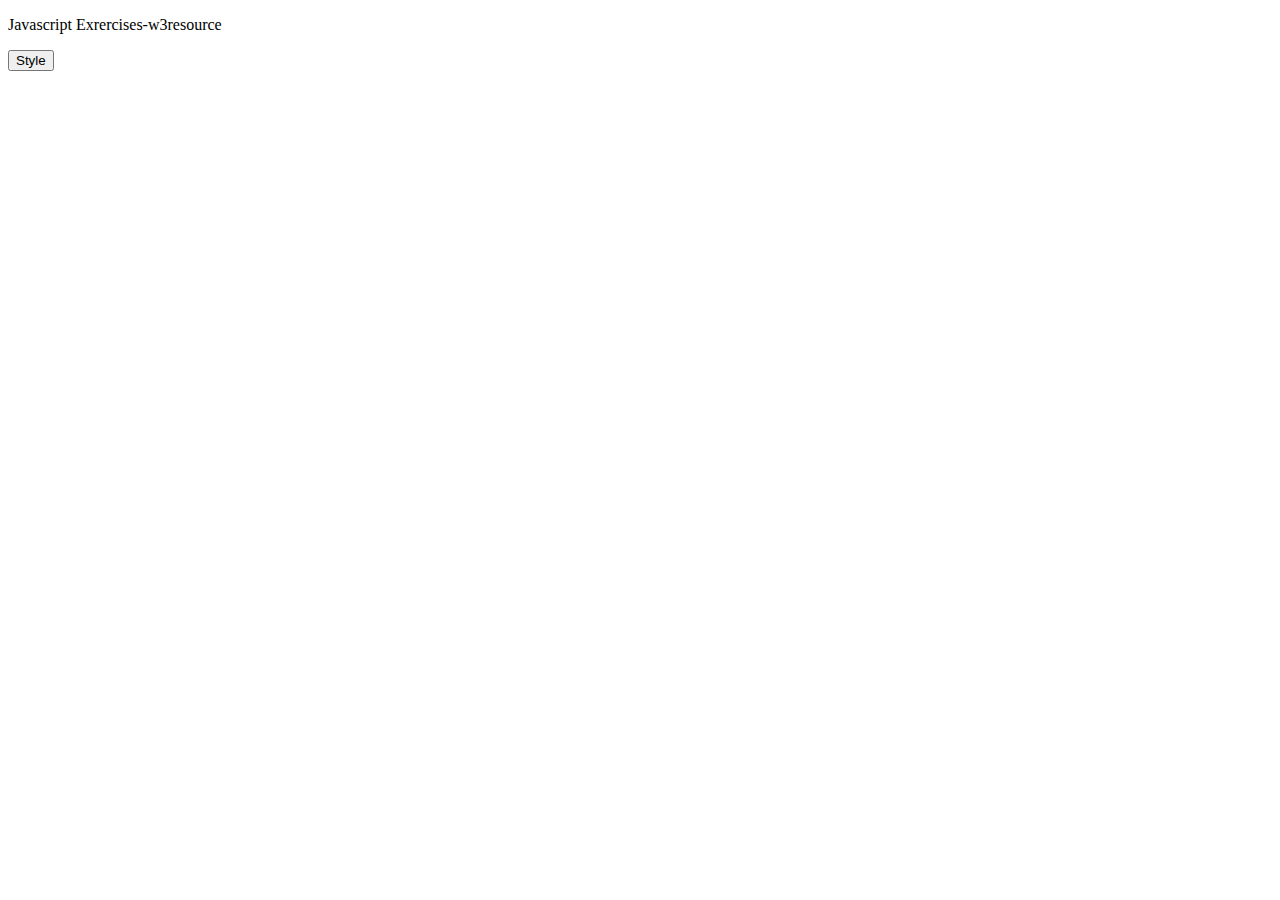
<file: Task1/index.html>
<!DOCTYPE html>
<html lang="en">
<head>
    <meta charset="UTF-8">
    <meta http-equiv="X-UA-Compatible" content="IE=edge">
    <meta name="viewport" content="width=device-width, initial-scale=1.0">
    <title>Document</title>
    <link rel="stylesheet" href="style.css">
</head>
<body>
    <p id="text">Javascript Exrercises-w3resource</p>
    <button id="jsstyle" onclick="js_style()">
        Style
    </button>

    <script src="main.js"></script>
</body>
</html>
</file>
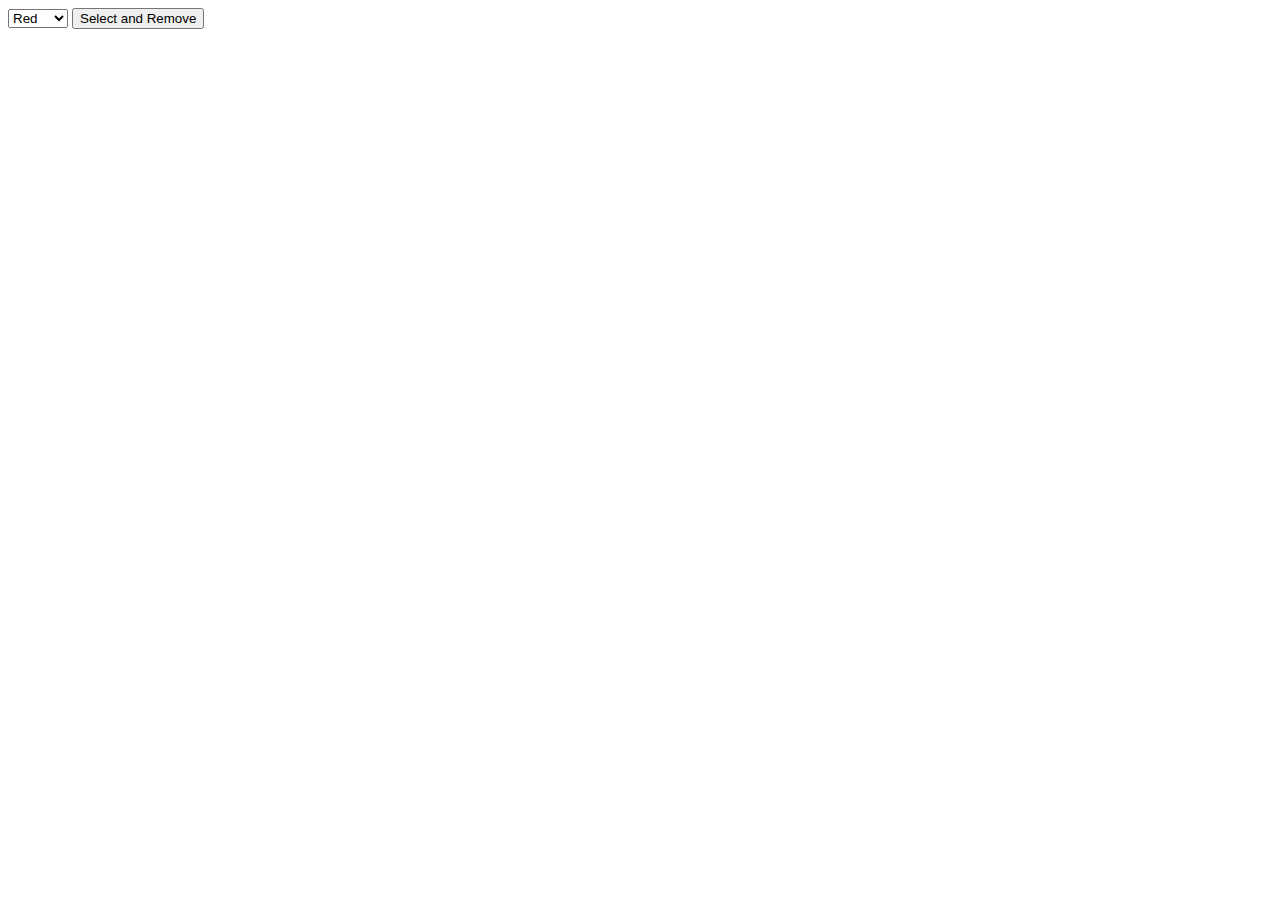
<file: Task3/index.html>
<!DOCTYPE html>
<html lang="en">
<head>
    <meta charset="UTF-8">
    <meta http-equiv="X-UA-Compatible" content="IE=edge">
    <meta name="viewport" content="width=device-width, initial-scale=1.0">
    <title>Document</title>
</head>
<body>
    <select name="" id="colorSelect">
        <option value="Red">Red</option>
        <option value="?Green?">Green</option>
        <option value="?White?">White</option>
        <option value="?Black?">Black</option>
    </select>
    <input type="button" onclick="removeColor()" value="Select and Remove">
    <script src="main.js"></script>
</body>
</html>
</file>
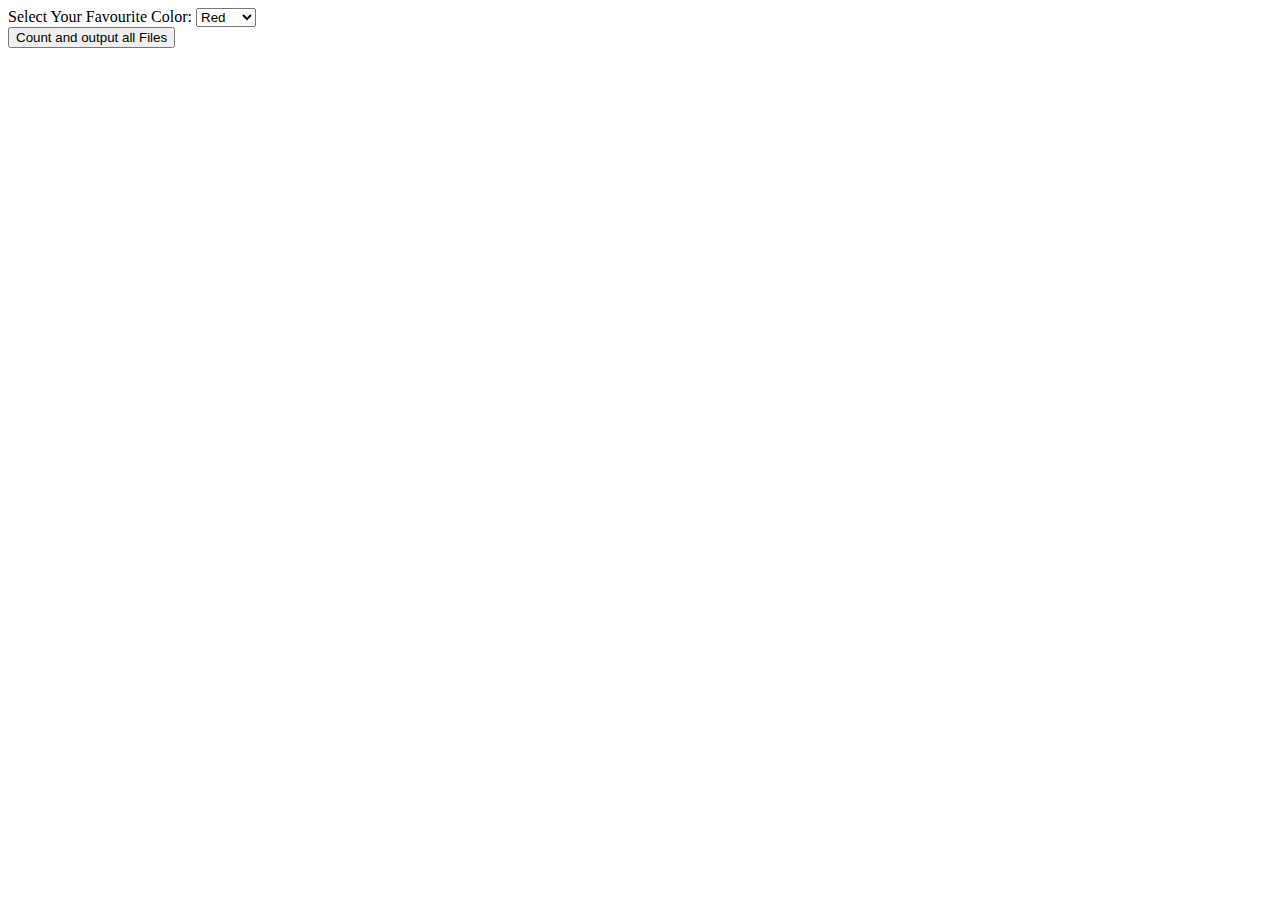
<file: Task4/index.html>
<!DOCTYPE html>
<html lang="en">
<head>
    <meta charset="UTF-8">
    <meta http-equiv="X-UA-Compatible" content="IE=edge">
    <meta name="viewport" content="width=device-width, initial-scale=1.0">
    <title>Document</title>
</head>
<body>
    Select Your Favourite Color:
    <select name="" id="mySelect">
        <option value="">Red</option>
        <option value="">Green</option>
        <option value="">Blue</option>
        <option value="">White</option>
    </select>
    <div id="numdrop"></div>
    <input type="button" onclick="getOptions()" value="Count and output all Files">
    <script src="./main.js"></script>
</body>
</html>
</file>
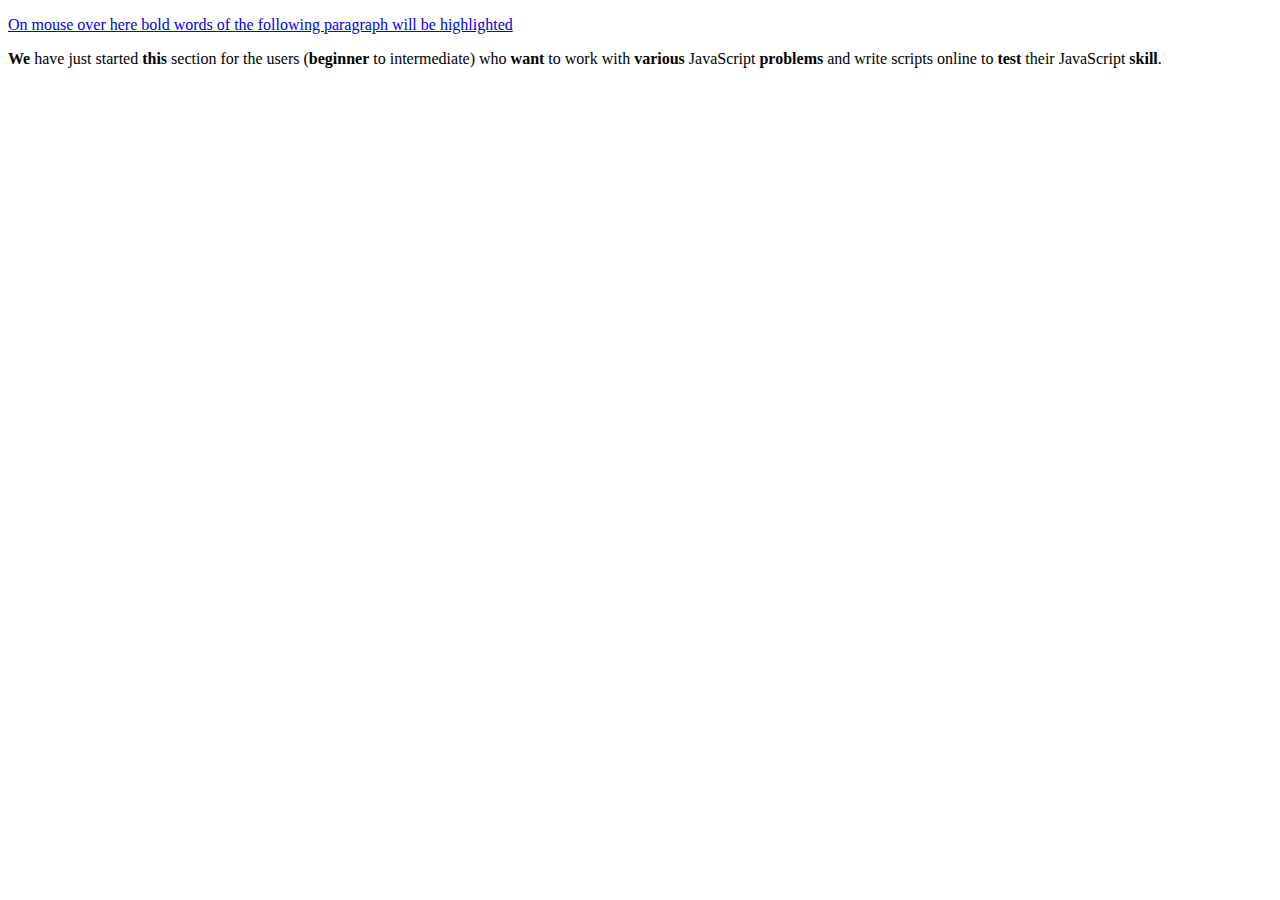
<file: Task5/index.html>
<!DOCTYPE html>
<html lang="en">
<head>
    <meta charset="UTF-8">
    <meta http-equiv="X-UA-Compatible" content="IE=edge">
    <meta name="viewport" content="width=device-width, initial-scale=1.0">
    <title>Document</title>
</head>
<body>
    <p><a href="#" id="over">On mouse over here bold words of the following paragraph will be highlighted</a></p> 
    <p><strong>We</strong> have just started <strong>this</strong> section for the users (<strong>beginner</strong> to intermediate) who <strong>want</strong> to work with <strong>various</strong> JavaScript <strong>problems</strong> and write scripts online to <strong>test</strong> their JavaScript <strong>skill</strong>.</p>
    <script src="main.js"></script>
</body>
</html>
</file>
<file: Task1/style.css>
.abc{
font-size: 18px;
color:red;
font-family: 'Segoe UI', Tahoma, Geneva, Verdana, sans-serif;
}
</file>
